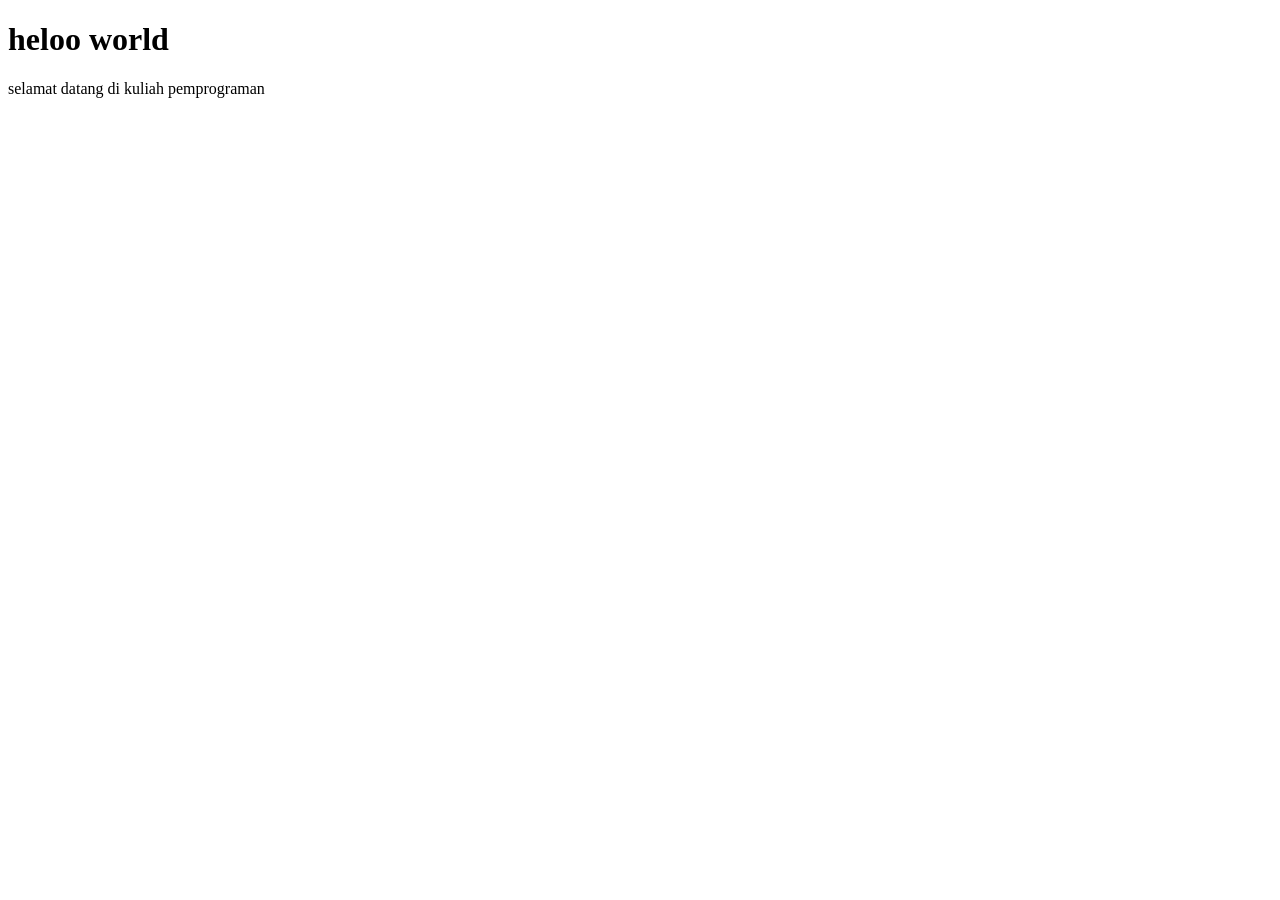
<file: HTML/pertemuan2/index.html>
<!DOCTYPE html>
<html lang="en">
<head>
    <meta charset="UTF-8">
    <meta name="viewport" content="width=device-width, initial-scale=1.0">
    <title>pemprograman</title>
</head>
<body>
    <h1>heloo world</h1>
    <p>selamat datang di kuliah pemprograman</p>
    
</body>
</html>
</file>
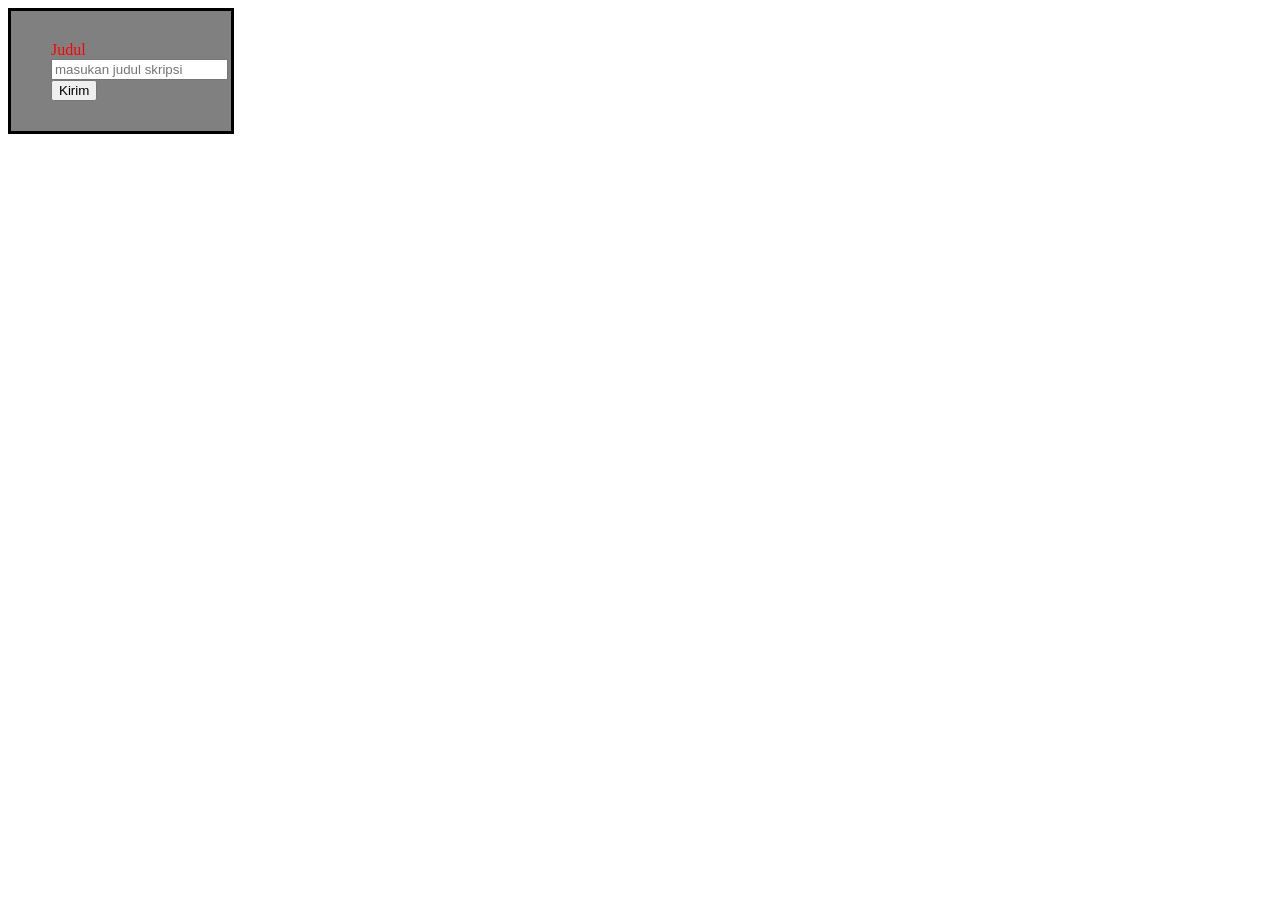
<file: HTML/pertemuan4/index.html>
<!DOCTYPE html>
<html lang="en">
<head>
    <meta charset="UTF-8">
    <meta name="viewport" content="width=device-width, initial-scale=1.0">
    <link rel="stylesheet" href="../ppertemuan4/style.css">
    <title>Document</title>
</head>
<body>
    <div class="bungkusan">
        <label for="">Judul</label>
        <input type="text" placeholder="masukan judul skripsi">
        <button type="submit" id="button-biasa">Kirim</button>
    </div>

    <script src="../ppertemuan4/script.js"></script>
    
</body>
</html>
</file>
<file: HTML/ppertemuan4/style.css>
.bungkusan{
    padding: 30px 40px;
    border: 3px solid black;
    width: 140px;
    background-color: gray;
}


label{
    color: red;
    display: block;
    
}
</file>
